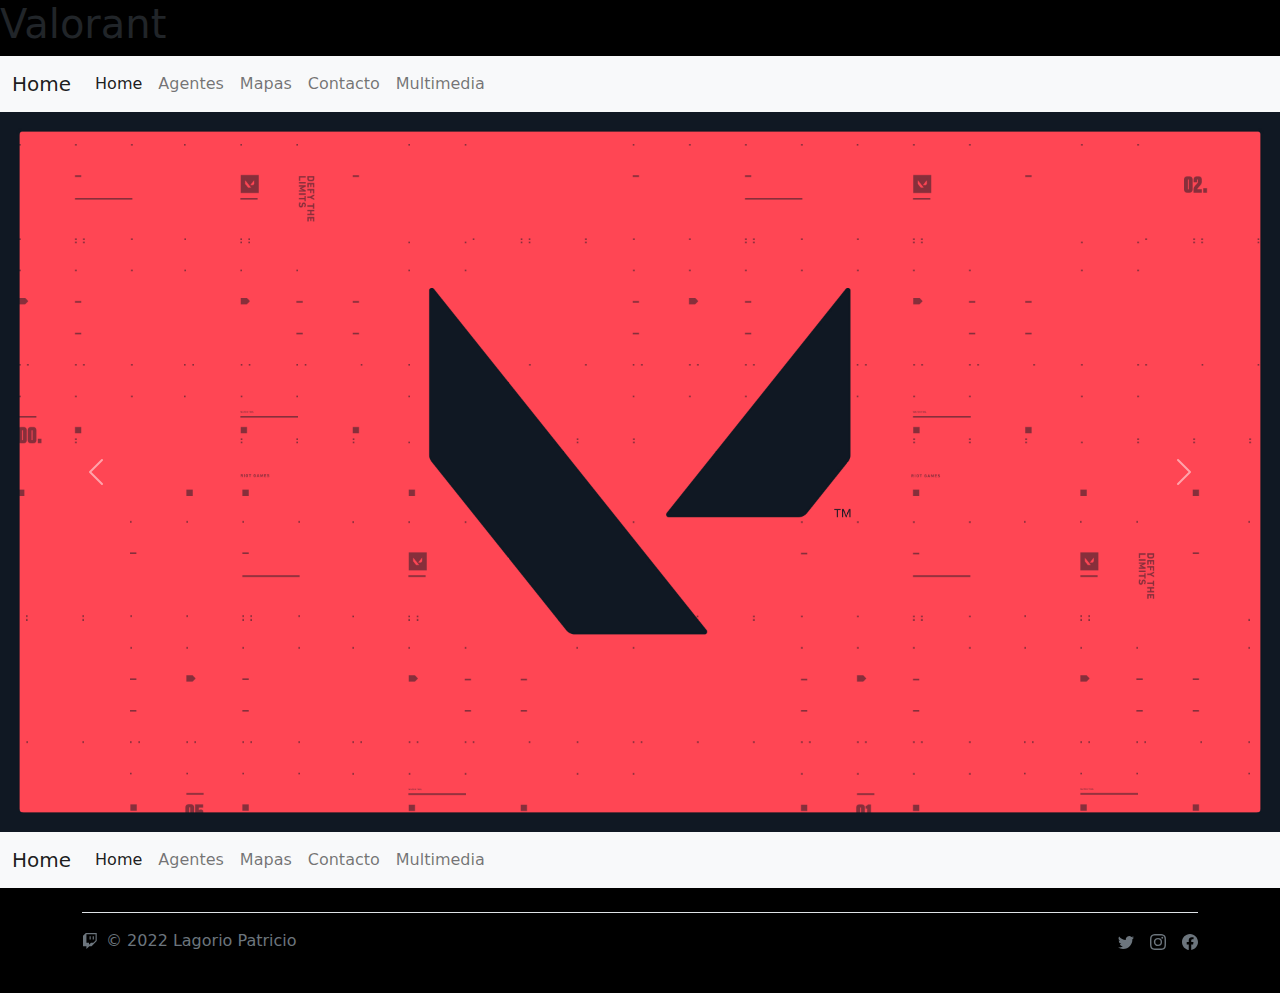
<file: index.html>
<!DOCTYPE html>
<html lang="en">
<head>
    <meta charset="UTF-8">
    <meta http-equiv="X-UA-Compatible" content="IE=edge">
    <meta name="viewport" content="width=device-width, initial-scale=1.0">
    <title>Valorant</title>

    
    <!--css bootstrap local-->
    <link rel="stylesheet" href="./bootstrap-local/css/bootstrap.css">
    
</head>

<body>
    
<h1>Valorant</h1>

    <!--inicio menu-->

    <nav class="navbar navbar-expand-lg bg-light">
        <div class="container-fluid">
          <a class="navbar-brand" href="#">Home</a>
          <button class="navbar-toggler" type="button" data-bs-toggle="collapse" data-bs-target="#navbarNav" aria-controls="navbarNav" aria-expanded="false" aria-label="Toggle navigation">
            <span class="navbar-toggler-icon"></span>
          </button>
          <div class="collapse navbar-collapse" id="navbarNav">
            <ul class="navbar-nav">
              <li class="nav-item">
                <a class="nav-link active" aria-current="page" href="#">Home</a>
              </li>
              <li class="nav-item">
                <a class="nav-link" href="./pages/agentes.html">Agentes</a>
              </li>
              <li class="nav-item">
                <a class="nav-link" href="./pages/mapas.html">Mapas</a>
              </li>
              <li class="nav-item">
                <a class="nav-link" href="./pages/contacto.html">Contacto</a>
              </li>
              <li class="nav-item">
                <a class="nav-link" href="./pages/multimedia.html">Multimedia</a>
              </li>
            </ul>
          </div>
        </div>
      </nav>

    <!--fin de menu-->

    <!--inicio corousel-->

    <div id="carouselExampleControls" class="carousel slide" data-bs-ride="carousel">
        <div class="carousel-inner">
          <div class="carousel-item active">
            <img src="./img/Logo/VALORANT_V_Red.jpg" class="d-block w-100" alt="...">
          </div>
          <div class="carousel-item">
            <img src="./img/Logo/VALORANT_logo4.jpg" class="d-block w-100" alt="...">
          </div>
          <div class="carousel-item">
            <img src="./img/Logo/VALORANT_Logo_V.jpg" class="d-block w-100" alt="...">
          </div>
        </div>
        <button class="carousel-control-prev" type="button" data-bs-target="#carouselExampleControls" data-bs-slide="prev">
          <span class="carousel-control-prev-icon" aria-hidden="true"></span>
          <span class="visually-hidden">Previous</span>
        </button>
        <button class="carousel-control-next" type="button" data-bs-target="#carouselExampleControls" data-bs-slide="next">
          <span class="carousel-control-next-icon" aria-hidden="true"></span>
          <span class="visually-hidden">Next</span>
        </button>
      </div>

    <!--fin carousel-->











<!--javascript local-->
<script src="./bootstrap-local/js/bootstrap.js"></script>
</body>
<footer>
  <nav class="navbar navbar-expand-lg bg-light">
    <div class="container-fluid">
      <a class="navbar-brand" href="#">Home</a>
      <button class="navbar-toggler" type="button" data-bs-toggle="collapse" data-bs-target="#navbarNav" aria-controls="navbarNav" aria-expanded="false" aria-label="Toggle navigation">
        <span class="navbar-toggler-icon"></span>
      </button>
      <div class="collapse navbar-collapse" id="navbarNav">
        <ul class="navbar-nav">
          <li class="nav-item">
            <a class="nav-link active" aria-current="page" href="#">Home</a>
          </li>
          <li class="nav-item">
            <a class="nav-link" href="./pages/agentes.html">Agentes</a>
          </li>
          <li class="nav-item">
            <a class="nav-link" href="./pages/mapas.html">Mapas</a>
          </li>
          <li class="nav-item">
            <a class="nav-link" href="./pages/contacto.html">Contacto</a>
          </li>
          <li class="nav-item">
            <a class="nav-link" href="./pages/multimedia.html">Multimedia</a>
      
        </ul>
      </div>
    </div>
  </nav>
  <div class="container">
    <footer class="d-flex flex-wrap justify-content-between align-items-center py-3 my-4 border-top">
      <div class="col-md-4 d-flex align-items-center">
        <a href="" class="mb-3 me-2 mb-md-0 text-muted text-decoration-none lh-1">
          <svg xmlns="http://www.w3.org/2000/svg" width="16" height="16" fill="currentColor" class="bi bi-twitch" viewBox="0 0 16 16">
            <path d="M3.857 0 1 2.857v10.286h3.429V16l2.857-2.857H9.57L14.714 8V0H3.857zm9.714 7.429-2.285 2.285H9l-2 2v-2H4.429V1.143h9.142v6.286z"/>
            <path d="M11.857 3.143h-1.143V6.57h1.143V3.143zm-3.143 0H7.571V6.57h1.143V3.143z"/>
          </svg><use xlink:href="#bootstrap"></use></svg>
        </a>
        <span class="mb-3 mb-md-0 text-muted">© 2022 Lagorio Patricio</span>
      </div>
  
      <ul class="nav col-md-4 justify-content-end list-unstyled d-flex">
        <li class="ms-3"><a class="text-muted" href="#"><svg xmlns="http://www.w3.org/2000/svg" width="16" height="16" fill="currentColor" class="bi bi-twitter" viewBox="0 0 16 16">
          <path d="M5.026 15c6.038 0 9.341-5.003 9.341-9.334 0-.14 0-.282-.006-.422A6.685 6.685 0 0 0 16 3.542a6.658 6.658 0 0 1-1.889.518 3.301 3.301 0 0 0 1.447-1.817 6.533 6.533 0 0 1-2.087.793A3.286 3.286 0 0 0 7.875 6.03a9.325 9.325 0 0 1-6.767-3.429 3.289 3.289 0 0 0 1.018 4.382A3.323 3.323 0 0 1 .64 6.575v.045a3.288 3.288 0 0 0 2.632 3.218 3.203 3.203 0 0 1-.865.115 3.23 3.23 0 0 1-.614-.057 3.283 3.283 0 0 0 3.067 2.277A6.588 6.588 0 0 1 .78 13.58a6.32 6.32 0 0 1-.78-.045A9.344 9.344 0 0 0 5.026 15z"/>
        </svg><use xlink:href="#twitter"></use></svg></a></li>
        <li class="ms-3"><a class="text-muted" href="#"><svg xmlns="http://www.w3.org/2000/svg" width="16" height="16" fill="currentColor" class="bi bi-instagram" viewBox="0 0 16 16">
          <path d="M8 0C5.829 0 5.556.01 4.703.048 3.85.088 3.269.222 2.76.42a3.917 3.917 0 0 0-1.417.923A3.927 3.927 0 0 0 .42 2.76C.222 3.268.087 3.85.048 4.7.01 5.555 0 5.827 0 8.001c0 2.172.01 2.444.048 3.297.04.852.174 1.433.372 1.942.205.526.478.972.923 1.417.444.445.89.719 1.416.923.51.198 1.09.333 1.942.372C5.555 15.99 5.827 16 8 16s2.444-.01 3.298-.048c.851-.04 1.434-.174 1.943-.372a3.916 3.916 0 0 0 1.416-.923c.445-.445.718-.891.923-1.417.197-.509.332-1.09.372-1.942C15.99 10.445 16 10.173 16 8s-.01-2.445-.048-3.299c-.04-.851-.175-1.433-.372-1.941a3.926 3.926 0 0 0-.923-1.417A3.911 3.911 0 0 0 13.24.42c-.51-.198-1.092-.333-1.943-.372C10.443.01 10.172 0 7.998 0h.003zm-.717 1.442h.718c2.136 0 2.389.007 3.232.046.78.035 1.204.166 1.486.275.373.145.64.319.92.599.28.28.453.546.598.92.11.281.24.705.275 1.485.039.843.047 1.096.047 3.231s-.008 2.389-.047 3.232c-.035.78-.166 1.203-.275 1.485a2.47 2.47 0 0 1-.599.919c-.28.28-.546.453-.92.598-.28.11-.704.24-1.485.276-.843.038-1.096.047-3.232.047s-2.39-.009-3.233-.047c-.78-.036-1.203-.166-1.485-.276a2.478 2.478 0 0 1-.92-.598 2.48 2.48 0 0 1-.6-.92c-.109-.281-.24-.705-.275-1.485-.038-.843-.046-1.096-.046-3.233 0-2.136.008-2.388.046-3.231.036-.78.166-1.204.276-1.486.145-.373.319-.64.599-.92.28-.28.546-.453.92-.598.282-.11.705-.24 1.485-.276.738-.034 1.024-.044 2.515-.045v.002zm4.988 1.328a.96.96 0 1 0 0 1.92.96.96 0 0 0 0-1.92zm-4.27 1.122a4.109 4.109 0 1 0 0 8.217 4.109 4.109 0 0 0 0-8.217zm0 1.441a2.667 2.667 0 1 1 0 5.334 2.667 2.667 0 0 1 0-5.334z"/>
        </svg><use xlink:href="#instagram"></use></svg></a></li>
        <li class="ms-3"><a class="text-muted" href="#"><svg xmlns="http://www.w3.org/2000/svg" width="16" height="16" fill="currentColor" class="bi bi-facebook" viewBox="0 0 16 16">
          <path d="M16 8.049c0-4.446-3.582-8.05-8-8.05C3.58 0-.002 3.603-.002 8.05c0 4.017 2.926 7.347 6.75 7.951v-5.625h-2.03V8.05H6.75V6.275c0-2.017 1.195-3.131 3.022-3.131.876 0 1.791.157 1.791.157v1.98h-1.009c-.993 0-1.303.621-1.303 1.258v1.51h2.218l-.354 2.326H9.25V16c3.824-.604 6.75-3.934 6.75-7.951z"/>
        </svg><use xlink:href="#facebook"></use></svg></a></li>
      </ul>
    
  </div>
</footer>
</html>
</file>
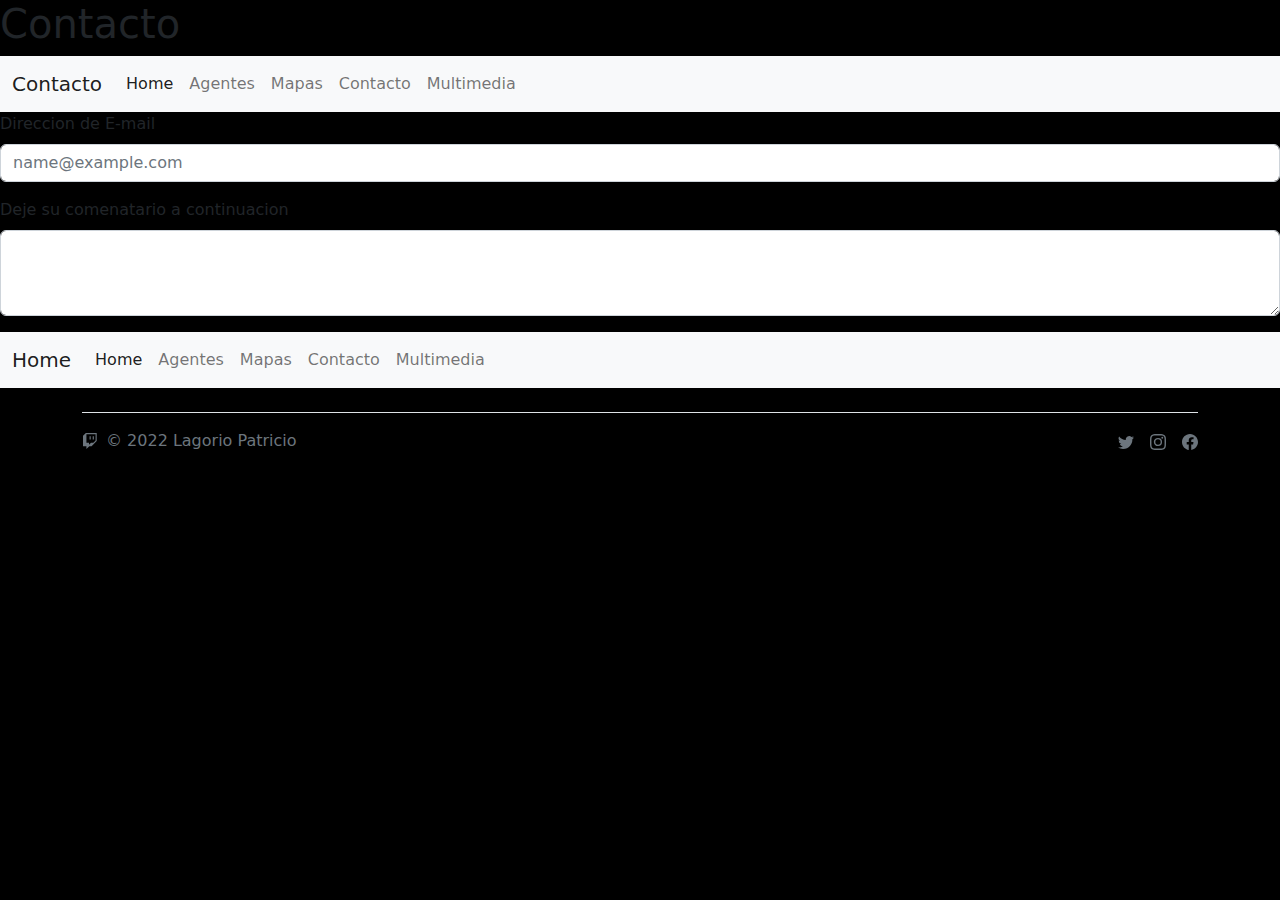
<file: pages/contacto.html>
<!DOCTYPE html>
<html lang="en">
<head>
    <meta charset="UTF-8">
    <meta http-equiv="X-UA-Compatible" content="IE=edge">
    <meta name="viewport" content="width=device-width, initial-scale=1.0">
    <title>Contacto</title>
    <!--bootstrap local-->
    <link rel="stylesheet" href="../bootstrap-local/css/bootstrap.css">
</head>
<body>
<h1>Contacto</h1>

    <!--inicio menu-->

<nav class="navbar navbar-expand-lg bg-light">
    <div class="container-fluid">
      <a class="navbar-brand" href="#">Contacto</a>
      <button class="navbar-toggler" type="button" data-bs-toggle="collapse" data-bs-target="#navbarNav" aria-controls="navbarNav" aria-expanded="false" aria-label="Toggle navigation">
        <span class="navbar-toggler-icon"></span>
      </button>
      <div class="collapse navbar-collapse" id="navbarNav">
        <ul class="navbar-nav">
          <li class="nav-item">
            <a class="nav-link active" aria-current="page" href="../index.html">Home</a>
          </li>
          <li class="nav-item">
            <a class="nav-link" href="">Agentes</a>
          </li>
          <li class="nav-item">
            <a class="nav-link" href="./mapas.html">Mapas</a>
          </li>
          <li class="nav-item">
            <a class="nav-link" href="./contacto.html">Contacto</a>
          </li>
          <li class="nav-item">
            <a class="nav-link" href="./multimedia.html">Multimedia</a>
        </li>
        </ul>
      </div>
    </div>
  </nav>

<!--fin de menu-->
<!--inicio formulario-->
<div class="mb-3">
    <label for="exampleFormControlInput1" class="form-label">Direccion de E-mail</label>
    <input type="email" class="form-control" id="exampleFormControlInput1" placeholder="name@example.com">
  </div>
  <div class="mb-3">
    <label for="exampleFormControlTextarea1" class="form-label">Deje su comenatario a continuacion</label>
    <textarea class="form-control" id="exampleFormControlTextarea1" rows="3"></textarea>
  </div>
  <!--fin formulario-->

  <!--javascript local-->
<script src="../bootstrap-local/js/bootstrap.js"></script>
</body>
<footer>
  <nav class="navbar navbar-expand-lg bg-light">
    <div class="container-fluid">
      <a class="navbar-brand" href="#">Home</a>
      <button class="navbar-toggler" type="button" data-bs-toggle="collapse" data-bs-target="#navbarNav" aria-controls="navbarNav" aria-expanded="false" aria-label="Toggle navigation">
        <span class="navbar-toggler-icon"></span>
      </button>
      <div class="collapse navbar-collapse" id="navbarNav">
        <ul class="navbar-nav">
          <li class="nav-item">
            <a class="nav-link active" aria-current="page" href="#">Home</a>
          </li>
          <li class="nav-item">
            <a class="nav-link" href="./pages/agentes.html">Agentes</a>
          </li>
          <li class="nav-item">
            <a class="nav-link" href="./pages/mapas.html">Mapas</a>
          </li>
          <li class="nav-item">
            <a class="nav-link" href="./contacto.html">Contacto</a>
          </li>
          <li class="nav-item">
            <a class="nav-link" href="./multimedia.html">Multimedia</a>
        </li>
      
        </ul>
      </div>
    </div>
  </nav>
  <div class="container">
    <footer class="d-flex flex-wrap justify-content-between align-items-center py-3 my-4 border-top">
      <div class="col-md-4 d-flex align-items-center">
        <a href="" class="mb-3 me-2 mb-md-0 text-muted text-decoration-none lh-1">
          <svg xmlns="http://www.w3.org/2000/svg" width="16" height="16" fill="currentColor" class="bi bi-twitch" viewBox="0 0 16 16">
            <path d="M3.857 0 1 2.857v10.286h3.429V16l2.857-2.857H9.57L14.714 8V0H3.857zm9.714 7.429-2.285 2.285H9l-2 2v-2H4.429V1.143h9.142v6.286z"/>
            <path d="M11.857 3.143h-1.143V6.57h1.143V3.143zm-3.143 0H7.571V6.57h1.143V3.143z"/>
          </svg><use xlink:href="#bootstrap"></use></svg>
        </a>
        <span class="mb-3 mb-md-0 text-muted">© 2022 Lagorio Patricio</span>
      </div>
  
      <ul class="nav col-md-4 justify-content-end list-unstyled d-flex">
        <li class="ms-3"><a class="text-muted" href="#"><svg xmlns="http://www.w3.org/2000/svg" width="16" height="16" fill="currentColor" class="bi bi-twitter" viewBox="0 0 16 16">
          <path d="M5.026 15c6.038 0 9.341-5.003 9.341-9.334 0-.14 0-.282-.006-.422A6.685 6.685 0 0 0 16 3.542a6.658 6.658 0 0 1-1.889.518 3.301 3.301 0 0 0 1.447-1.817 6.533 6.533 0 0 1-2.087.793A3.286 3.286 0 0 0 7.875 6.03a9.325 9.325 0 0 1-6.767-3.429 3.289 3.289 0 0 0 1.018 4.382A3.323 3.323 0 0 1 .64 6.575v.045a3.288 3.288 0 0 0 2.632 3.218 3.203 3.203 0 0 1-.865.115 3.23 3.23 0 0 1-.614-.057 3.283 3.283 0 0 0 3.067 2.277A6.588 6.588 0 0 1 .78 13.58a6.32 6.32 0 0 1-.78-.045A9.344 9.344 0 0 0 5.026 15z"/>
        </svg><use xlink:href="#twitter"></use></svg></a></li>
        <li class="ms-3"><a class="text-muted" href="#"><svg xmlns="http://www.w3.org/2000/svg" width="16" height="16" fill="currentColor" class="bi bi-instagram" viewBox="0 0 16 16">
          <path d="M8 0C5.829 0 5.556.01 4.703.048 3.85.088 3.269.222 2.76.42a3.917 3.917 0 0 0-1.417.923A3.927 3.927 0 0 0 .42 2.76C.222 3.268.087 3.85.048 4.7.01 5.555 0 5.827 0 8.001c0 2.172.01 2.444.048 3.297.04.852.174 1.433.372 1.942.205.526.478.972.923 1.417.444.445.89.719 1.416.923.51.198 1.09.333 1.942.372C5.555 15.99 5.827 16 8 16s2.444-.01 3.298-.048c.851-.04 1.434-.174 1.943-.372a3.916 3.916 0 0 0 1.416-.923c.445-.445.718-.891.923-1.417.197-.509.332-1.09.372-1.942C15.99 10.445 16 10.173 16 8s-.01-2.445-.048-3.299c-.04-.851-.175-1.433-.372-1.941a3.926 3.926 0 0 0-.923-1.417A3.911 3.911 0 0 0 13.24.42c-.51-.198-1.092-.333-1.943-.372C10.443.01 10.172 0 7.998 0h.003zm-.717 1.442h.718c2.136 0 2.389.007 3.232.046.78.035 1.204.166 1.486.275.373.145.64.319.92.599.28.28.453.546.598.92.11.281.24.705.275 1.485.039.843.047 1.096.047 3.231s-.008 2.389-.047 3.232c-.035.78-.166 1.203-.275 1.485a2.47 2.47 0 0 1-.599.919c-.28.28-.546.453-.92.598-.28.11-.704.24-1.485.276-.843.038-1.096.047-3.232.047s-2.39-.009-3.233-.047c-.78-.036-1.203-.166-1.485-.276a2.478 2.478 0 0 1-.92-.598 2.48 2.48 0 0 1-.6-.92c-.109-.281-.24-.705-.275-1.485-.038-.843-.046-1.096-.046-3.233 0-2.136.008-2.388.046-3.231.036-.78.166-1.204.276-1.486.145-.373.319-.64.599-.92.28-.28.546-.453.92-.598.282-.11.705-.24 1.485-.276.738-.034 1.024-.044 2.515-.045v.002zm4.988 1.328a.96.96 0 1 0 0 1.92.96.96 0 0 0 0-1.92zm-4.27 1.122a4.109 4.109 0 1 0 0 8.217 4.109 4.109 0 0 0 0-8.217zm0 1.441a2.667 2.667 0 1 1 0 5.334 2.667 2.667 0 0 1 0-5.334z"/>
        </svg><use xlink:href="#instagram"></use></svg></a></li>
        <li class="ms-3"><a class="text-muted" href="#"><svg xmlns="http://www.w3.org/2000/svg" width="16" height="16" fill="currentColor" class="bi bi-facebook" viewBox="0 0 16 16">
          <path d="M16 8.049c0-4.446-3.582-8.05-8-8.05C3.58 0-.002 3.603-.002 8.05c0 4.017 2.926 7.347 6.75 7.951v-5.625h-2.03V8.05H6.75V6.275c0-2.017 1.195-3.131 3.022-3.131.876 0 1.791.157 1.791.157v1.98h-1.009c-.993 0-1.303.621-1.303 1.258v1.51h2.218l-.354 2.326H9.25V16c3.824-.604 6.75-3.934 6.75-7.951z"/>
        </svg><use xlink:href="#facebook"></use></svg></a></li>
      </ul>
    
  </div>
</footer>
</html>
</file>
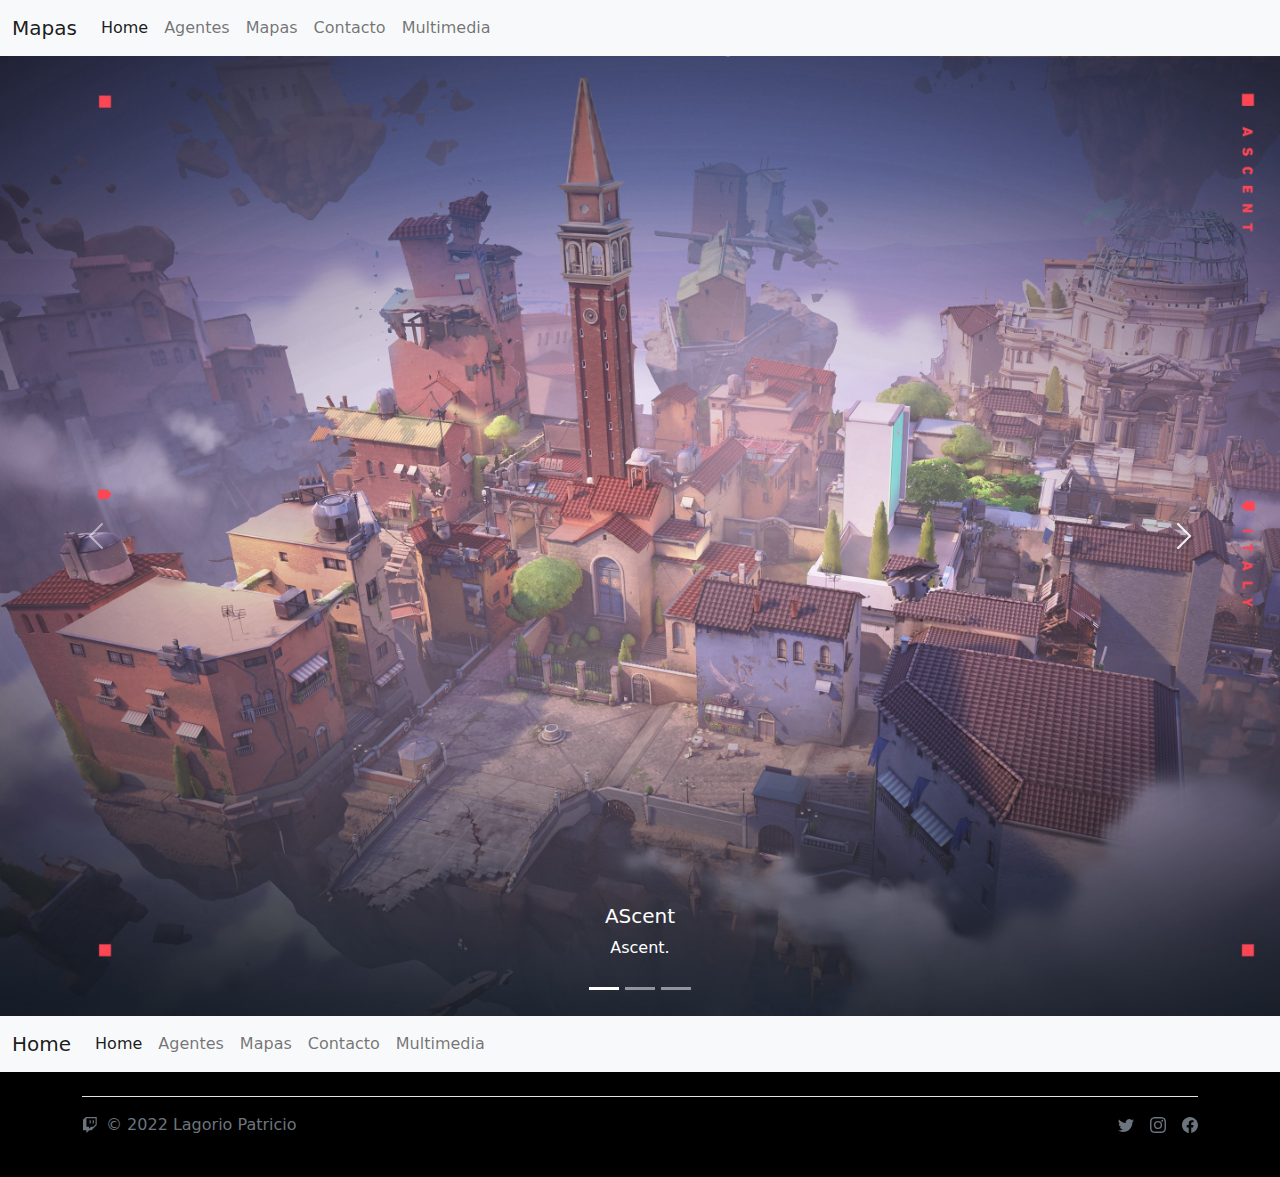
<file: pages/mapas.html>
<!DOCTYPE html>
<html lang="en">
<head>
    <meta charset="UTF-8">
    <meta http-equiv="X-UA-Compatible" content="IE=edge">
    <meta name="viewport" content="width=device-width, initial-scale=1.0">
    <title>Mapas</title>
<!--css bootstrap local-->
<link rel="stylesheet" href="../bootstrap-local/css/bootstrap.css">

</head>
<body>

    <!--inicio menu-->

<nav class="navbar navbar-expand-lg bg-light">
    <div class="container-fluid">
      <a class="navbar-brand" href="#">Mapas</a>
      <button class="navbar-toggler" type="button" data-bs-toggle="collapse" data-bs-target="#navbarNav" aria-controls="navbarNav" aria-expanded="false" aria-label="Toggle navigation">
        <span class="navbar-toggler-icon"></span>
      </button>
      <div class="collapse navbar-collapse" id="navbarNav">
        <ul class="navbar-nav">
          <li class="nav-item">
            <a class="nav-link active" aria-current="page" href="../index.html">Home</a>
          </li>
          <li class="nav-item">
            <a class="nav-link" href="./agentes.html">Agentes</a>
          </li>
          <li class="nav-item">
            <a class="nav-link" href="">Mapas</a>
          </li>
          <li class="nav-item">
            <a class="nav-link" href="./contacto.html">Contacto</a>
          </li>
          <a class="nav-link" href="./multimedia.html">Multimedia</a>
        </li>
        </ul>
      </div>
    </div>
  </nav>

<!--fin de menu-->

<!--inicio carousel-->
<div id="carouselExampleCaptions" class="carousel slide" data-bs-ride="false">
    <div class="carousel-indicators">
      <button type="button" data-bs-target="#carouselExampleCaptions" data-bs-slide-to="0" class="active" aria-current="true" aria-label="Slide 1"></button>
      <button type="button" data-bs-target="#carouselExampleCaptions" data-bs-slide-to="1" aria-label="Slide 2"></button>
      <button type="button" data-bs-target="#carouselExampleCaptions" data-bs-slide-to="2" aria-label="Slide 3"></button>
    </div>
    <div class="carousel-inner">
      <div class="carousel-item active">
        <img src="../img/mapas_valorant/Ascent/ValorantWallpaper_Ascent_galleryimage.jpg" class="d-block w-100" alt="...">
        <div class="carousel-caption d-none d-md-block">
          <h5>AScent</h5>
          <p>Ascent.</p>
        </div>
      </div>
      <div class="carousel-item">
        <img src="../img/mapas_valorant/Bind/ValorantWallpaper_Bind_galleryimage.jpg" class="d-block w-100" alt="...">
        <div class="carousel-caption d-none d-md-block">
          <h5>Bind</h5>
          <p>Bind.</p>
        </div>
      </div>
      <div class="carousel-item">
        <img src="../img/mapas_valorant/Haven/ValorantWallpaper_Haven_galleryimage.jpg" class="d-block w-100" alt="...">
        <div class="carousel-caption d-none d-md-block">
          <h5>Haven</h5>
          <p>Haven</p>
        </div>
      </div>
    </div>
    <button class="carousel-control-prev" type="button" data-bs-target="#carouselExampleCaptions" data-bs-slide="prev">
      <span class="carousel-control-prev-icon" aria-hidden="true"></span>
      <span class="visually-hidden">Previous</span>
    </button>
    <button class="carousel-control-next" type="button" data-bs-target="#carouselExampleCaptions" data-bs-slide="next">
      <span class="carousel-control-next-icon" aria-hidden="true"></span>
      <span class="visually-hidden">Next</span>
    </button>
    <button class="carousel-control-next" type="button" data-bs-target="#carouselExampleCaptions" data-bs-slide="next">
      <span class="carousel-control-next-icon" aria-hidden="true"></span>
      <span class="visually-hidden">Next</span>
    </button>
     <button class="carousel-control-next" type="button" data-bs-target="#carouselExampleCaptions" data-bs-slide="next">
      <span class="carousel-control-next-icon" aria-hidden="true"></span>
      <span class="visually-hidden">Next</span>
    </button>
  </div>
  <!--fin carousel-->


<!--javascript local-->
<script src="../bootstrap-local/js/bootstrap.js"></script>
</body>
<footer>
  <nav class="navbar navbar-expand-lg bg-light">
    <div class="container-fluid">
      <a class="navbar-brand" href="#">Home</a>
      <button class="navbar-toggler" type="button" data-bs-toggle="collapse" data-bs-target="#navbarNav" aria-controls="navbarNav" aria-expanded="false" aria-label="Toggle navigation">
        <span class="navbar-toggler-icon"></span>
      </button>
      <div class="collapse navbar-collapse" id="navbarNav">
        <ul class="navbar-nav">
          <li class="nav-item">
            <a class="nav-link active" aria-current="page" href="#">Home</a>
          </li>
          <li class="nav-item">
            <a class="nav-link" href="./pages/agentes.html">Agentes</a>
          </li>
          <li class="nav-item">
            <a class="nav-link" href="./pages/mapas.html">Mapas</a>
          </li>
          <li class="nav-item">
            <a class="nav-link" href="./contacto.html">Contacto</a>
          </li>
          <li class="nav-item">
            <a class="nav-link" href="./multimedia.html">Multimedia</a>
        </li>
      
        </ul>
      </div>
    </div>
  </nav>
  <div class="container">
    <footer class="d-flex flex-wrap justify-content-between align-items-center py-3 my-4 border-top">
      <div class="col-md-4 d-flex align-items-center">
        <a href="" class="mb-3 me-2 mb-md-0 text-muted text-decoration-none lh-1">
          <svg xmlns="http://www.w3.org/2000/svg" width="16" height="16" fill="currentColor" class="bi bi-twitch" viewBox="0 0 16 16">
            <path d="M3.857 0 1 2.857v10.286h3.429V16l2.857-2.857H9.57L14.714 8V0H3.857zm9.714 7.429-2.285 2.285H9l-2 2v-2H4.429V1.143h9.142v6.286z"/>
            <path d="M11.857 3.143h-1.143V6.57h1.143V3.143zm-3.143 0H7.571V6.57h1.143V3.143z"/>
          </svg><use xlink:href="#bootstrap"></use></svg>
        </a>
        <span class="mb-3 mb-md-0 text-muted">© 2022 Lagorio Patricio</span>
      </div>
  
      <ul class="nav col-md-4 justify-content-end list-unstyled d-flex">
        <li class="ms-3"><a class="text-muted" href="#"><svg xmlns="http://www.w3.org/2000/svg" width="16" height="16" fill="currentColor" class="bi bi-twitter" viewBox="0 0 16 16">
          <path d="M5.026 15c6.038 0 9.341-5.003 9.341-9.334 0-.14 0-.282-.006-.422A6.685 6.685 0 0 0 16 3.542a6.658 6.658 0 0 1-1.889.518 3.301 3.301 0 0 0 1.447-1.817 6.533 6.533 0 0 1-2.087.793A3.286 3.286 0 0 0 7.875 6.03a9.325 9.325 0 0 1-6.767-3.429 3.289 3.289 0 0 0 1.018 4.382A3.323 3.323 0 0 1 .64 6.575v.045a3.288 3.288 0 0 0 2.632 3.218 3.203 3.203 0 0 1-.865.115 3.23 3.23 0 0 1-.614-.057 3.283 3.283 0 0 0 3.067 2.277A6.588 6.588 0 0 1 .78 13.58a6.32 6.32 0 0 1-.78-.045A9.344 9.344 0 0 0 5.026 15z"/>
        </svg><use xlink:href="#twitter"></use></svg></a></li>
        <li class="ms-3"><a class="text-muted" href="#"><svg xmlns="http://www.w3.org/2000/svg" width="16" height="16" fill="currentColor" class="bi bi-instagram" viewBox="0 0 16 16">
          <path d="M8 0C5.829 0 5.556.01 4.703.048 3.85.088 3.269.222 2.76.42a3.917 3.917 0 0 0-1.417.923A3.927 3.927 0 0 0 .42 2.76C.222 3.268.087 3.85.048 4.7.01 5.555 0 5.827 0 8.001c0 2.172.01 2.444.048 3.297.04.852.174 1.433.372 1.942.205.526.478.972.923 1.417.444.445.89.719 1.416.923.51.198 1.09.333 1.942.372C5.555 15.99 5.827 16 8 16s2.444-.01 3.298-.048c.851-.04 1.434-.174 1.943-.372a3.916 3.916 0 0 0 1.416-.923c.445-.445.718-.891.923-1.417.197-.509.332-1.09.372-1.942C15.99 10.445 16 10.173 16 8s-.01-2.445-.048-3.299c-.04-.851-.175-1.433-.372-1.941a3.926 3.926 0 0 0-.923-1.417A3.911 3.911 0 0 0 13.24.42c-.51-.198-1.092-.333-1.943-.372C10.443.01 10.172 0 7.998 0h.003zm-.717 1.442h.718c2.136 0 2.389.007 3.232.046.78.035 1.204.166 1.486.275.373.145.64.319.92.599.28.28.453.546.598.92.11.281.24.705.275 1.485.039.843.047 1.096.047 3.231s-.008 2.389-.047 3.232c-.035.78-.166 1.203-.275 1.485a2.47 2.47 0 0 1-.599.919c-.28.28-.546.453-.92.598-.28.11-.704.24-1.485.276-.843.038-1.096.047-3.232.047s-2.39-.009-3.233-.047c-.78-.036-1.203-.166-1.485-.276a2.478 2.478 0 0 1-.92-.598 2.48 2.48 0 0 1-.6-.92c-.109-.281-.24-.705-.275-1.485-.038-.843-.046-1.096-.046-3.233 0-2.136.008-2.388.046-3.231.036-.78.166-1.204.276-1.486.145-.373.319-.64.599-.92.28-.28.546-.453.92-.598.282-.11.705-.24 1.485-.276.738-.034 1.024-.044 2.515-.045v.002zm4.988 1.328a.96.96 0 1 0 0 1.92.96.96 0 0 0 0-1.92zm-4.27 1.122a4.109 4.109 0 1 0 0 8.217 4.109 4.109 0 0 0 0-8.217zm0 1.441a2.667 2.667 0 1 1 0 5.334 2.667 2.667 0 0 1 0-5.334z"/>
        </svg><use xlink:href="#instagram"></use></svg></a></li>
        <li class="ms-3"><a class="text-muted" href="#"><svg xmlns="http://www.w3.org/2000/svg" width="16" height="16" fill="currentColor" class="bi bi-facebook" viewBox="0 0 16 16">
          <path d="M16 8.049c0-4.446-3.582-8.05-8-8.05C3.58 0-.002 3.603-.002 8.05c0 4.017 2.926 7.347 6.75 7.951v-5.625h-2.03V8.05H6.75V6.275c0-2.017 1.195-3.131 3.022-3.131.876 0 1.791.157 1.791.157v1.98h-1.009c-.993 0-1.303.621-1.303 1.258v1.51h2.218l-.354 2.326H9.25V16c3.824-.604 6.75-3.934 6.75-7.951z"/>
        </svg><use xlink:href="#facebook"></use></svg></a></li>
      </ul>
    
  </div>
</footer>
</html>
</file>
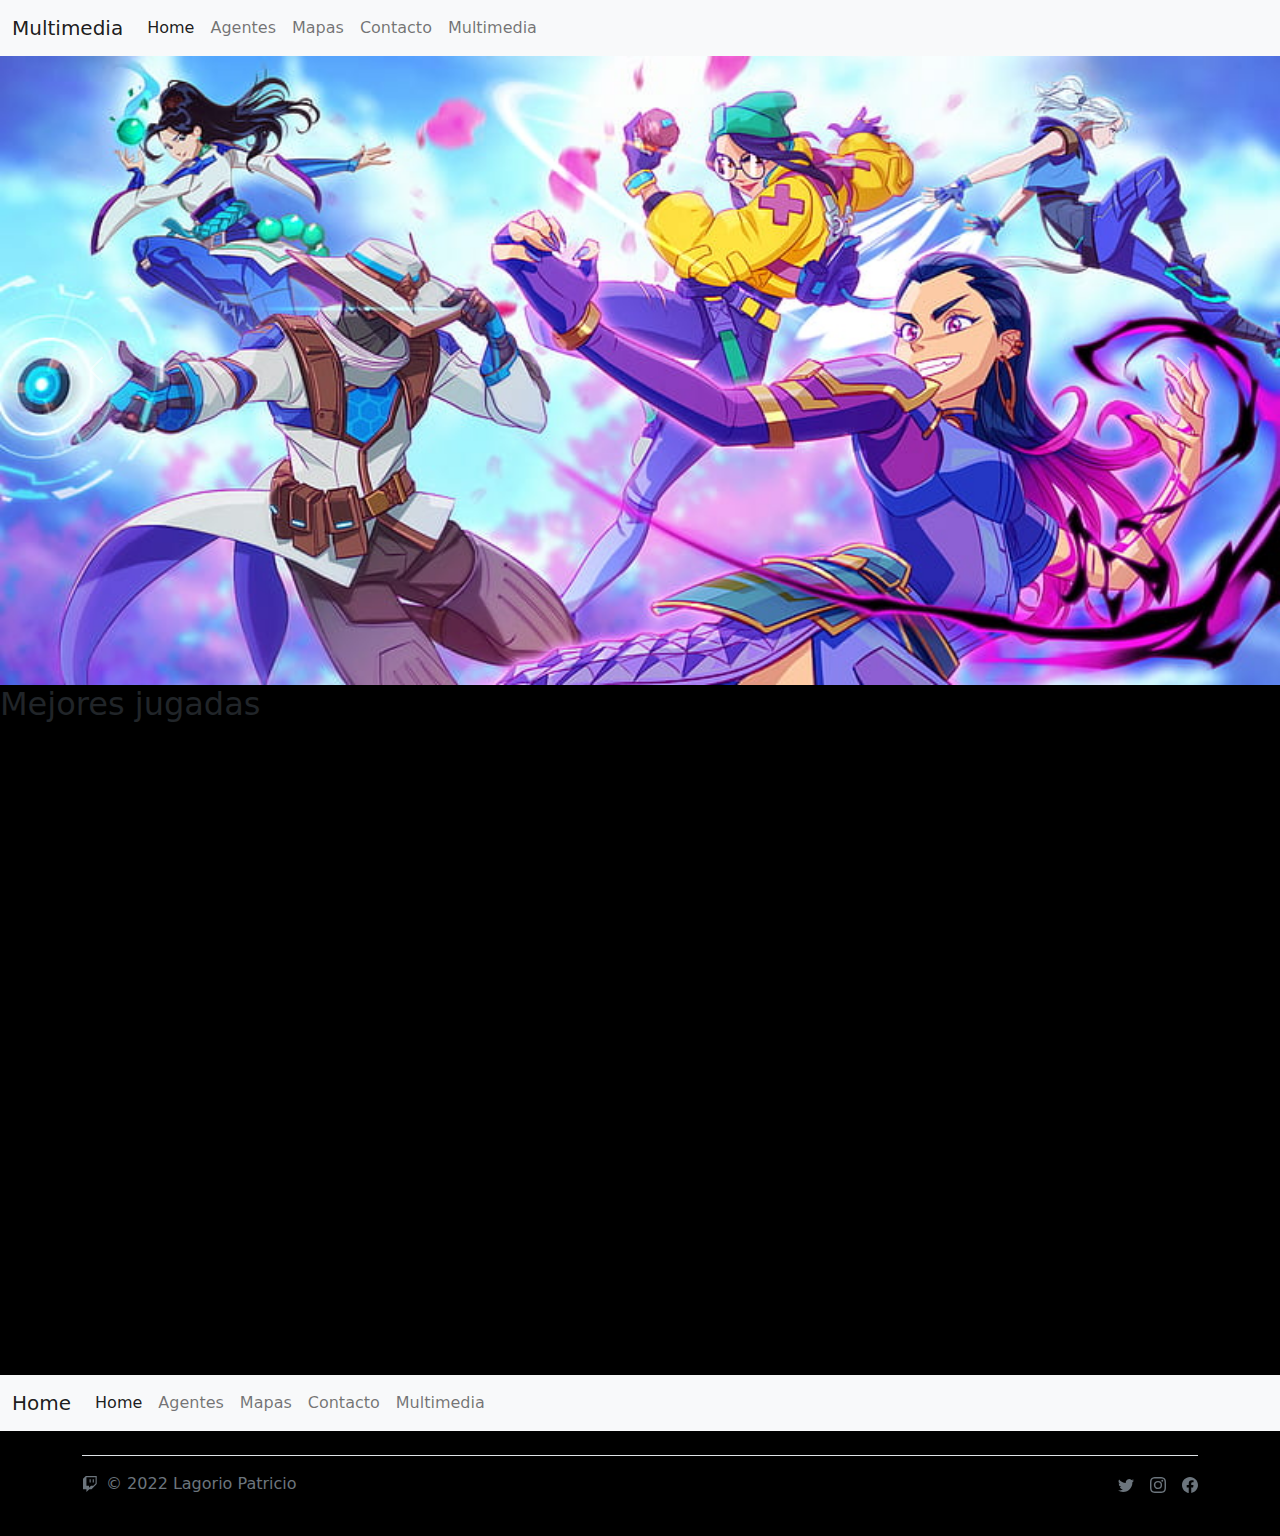
<file: pages/multimedia.html>
<!DOCTYPE html>
<html lang="en">
<head>
    <meta charset="UTF-8">
    <meta http-equiv="X-UA-Compatible" content="IE=edge">
    <meta name="viewport" content="width=device-width, initial-scale=1.0">
    <title>Multimedia</title>
    <link rel="stylesheet" href="../bootstrap-local/css/bootstrap.css">
</head>
<body>
    <!--inicio menu-->

<nav class="navbar navbar-expand-lg bg-light">
    <div class="container-fluid">
      <a class="navbar-brand" href="#">Multimedia</a>
      <button class="navbar-toggler" type="button" data-bs-toggle="collapse" data-bs-target="#navbarNav" aria-controls="navbarNav" aria-expanded="false" aria-label="Toggle navigation">
        <span class="navbar-toggler-icon"></span>
      </button>
      <div class="collapse navbar-collapse" id="navbarNav">
        <ul class="navbar-nav">
          <li class="nav-item">
            <a class="nav-link active" aria-current="page" href="../index.html">Home</a>
          </li>
          <li class="nav-item">
            <a class="nav-link" href="">Agentes</a>
          </li>
          <li class="nav-item">
            <a class="nav-link" href="./mapas.html">Mapas</a>
          </li>
          <li class="nav-item">
            <a class="nav-link" href="./contacto.html">Contacto</a>
          </li>
          <li class="nav-item">
            <a class="nav-link" href="./multimedia.html">Multimedia</a>
        </li>
        </ul>
      </div>
    </div>
  </nav>

<!--fin de menu-->

<!--inicio carousel-->
<div id="carouselExampleFade" class="carousel slide carousel-fade" data-bs-ride="carousel">
    <div class="carousel-inner">
      <div class="carousel-item active">
        <img src="../img/wallpapers/HD-wallpaper-valorant-anime-game.jpg" class="d-block w-100" alt="anime">
      </div>
      <div class="carousel-item">
        <img src="../img/wallpapers/jet1.jpg" class="d-block w-100" alt="jett">
      </div>
      <div class="carousel-item">
        <img src="../img/wallpapers/omen1.png" class="d-block w-100" alt="omen">
      </div>
      <div class="carousel-item">
        <img src="../img/wallpapers/raze1.png" class="d-block w-100" alt="raze">
      </div>
      <div class="carousel-item">
        <img src="../img/wallpapers/todos-los-personajes-de-valorant_3840x2160_xtrafondos.com.jpg" class="d-block w-100" alt="todos">
      </div>
      <div class="carousel-item">
        <img src="../img/wallpapers/yoru1.jpg" class="d-block w-100" alt="yoru">
      </div>
    </div>
    <button class="carousel-control-prev" type="button" data-bs-target="#carouselExampleFade" data-bs-slide="prev">
      <span class="carousel-control-prev-icon" aria-hidden="true"></span>
      <span class="visually-hidden">Previous</span>
    </button>
    <button class="carousel-control-next" type="button" data-bs-target="#carouselExampleFade" data-bs-slide="next">
      <span class="carousel-control-next-icon" aria-hidden="true"></span>
      <span class="visually-hidden">Next</span>
    </button>
  </div>

<!--fin carousel-->

<h2>Mejores jugadas</h2>

  <div>
<iframe width="560" height="315" src="https://www.youtube.com/embed/qkdLl8Ti6Wc" title="YouTube video player" frameborder="0" allow="accelerometer; autoplay; clipboard-write; encrypted-media; gyroscope; picture-in-picture" allowfullscreen></iframe>
  </div>
  <div>
    <iframe width="560" height="315" src="https://www.youtube.com/embed/7G1z92WTwl4" title="YouTube video player" frameborder="0" allow="accelerometer; autoplay; clipboard-write; encrypted-media; gyroscope; picture-in-picture" allowfullscreen></iframe>
  </div>

<!--javascript local-->
<script src="../bootstrap-local/js/bootstrap.js"></script>
</body>
<footer>
    <nav class="navbar navbar-expand-lg bg-light">
      <div class="container-fluid">
        <a class="navbar-brand" href="#">Home</a>
        <button class="navbar-toggler" type="button" data-bs-toggle="collapse" data-bs-target="#navbarNav" aria-controls="navbarNav" aria-expanded="false" aria-label="Toggle navigation">
          <span class="navbar-toggler-icon"></span>
        </button>
        <div class="collapse navbar-collapse" id="navbarNav">
          <ul class="navbar-nav">
            <li class="nav-item">
              <a class="nav-link active" aria-current="page" href="../index.html">Home</a>
            </li>
            <li class="nav-item">
              <a class="nav-link" href="../pages/agentes.html">Agentes</a>
            </li>
            <li class="nav-item">
              <a class="nav-link" href="../pages/mapas.html">Mapas</a>
            </li>
            <li class="nav-item">
              <a class="nav-link" href="../pages/contacto.html">Contacto</a>
            </li>
            <li class="nav-item">
                <a class="nav-link" href="../pages/multimedia.html">Multimedia</a>
            </li>
        
          </ul>
        </div>
      </div>
    </nav>
    <div class="container">
      <footer class="d-flex flex-wrap justify-content-between align-items-center py-3 my-4 border-top">
        <div class="col-md-4 d-flex align-items-center">
          <a href="" class="mb-3 me-2 mb-md-0 text-muted text-decoration-none lh-1">
            <svg xmlns="http://www.w3.org/2000/svg" width="16" height="16" fill="currentColor" class="bi bi-twitch" viewBox="0 0 16 16">
              <path d="M3.857 0 1 2.857v10.286h3.429V16l2.857-2.857H9.57L14.714 8V0H3.857zm9.714 7.429-2.285 2.285H9l-2 2v-2H4.429V1.143h9.142v6.286z"/>
              <path d="M11.857 3.143h-1.143V6.57h1.143V3.143zm-3.143 0H7.571V6.57h1.143V3.143z"/>
            </svg><use xlink:href="#bootstrap"></use></svg>
          </a>
          <span class="mb-3 mb-md-0 text-muted">© 2022 Lagorio Patricio</span>
        </div>
    
        <ul class="nav col-md-4 justify-content-end list-unstyled d-flex">
          <li class="ms-3"><a class="text-muted" href="#"><svg xmlns="http://www.w3.org/2000/svg" width="16" height="16" fill="currentColor" class="bi bi-twitter" viewBox="0 0 16 16">
            <path d="M5.026 15c6.038 0 9.341-5.003 9.341-9.334 0-.14 0-.282-.006-.422A6.685 6.685 0 0 0 16 3.542a6.658 6.658 0 0 1-1.889.518 3.301 3.301 0 0 0 1.447-1.817 6.533 6.533 0 0 1-2.087.793A3.286 3.286 0 0 0 7.875 6.03a9.325 9.325 0 0 1-6.767-3.429 3.289 3.289 0 0 0 1.018 4.382A3.323 3.323 0 0 1 .64 6.575v.045a3.288 3.288 0 0 0 2.632 3.218 3.203 3.203 0 0 1-.865.115 3.23 3.23 0 0 1-.614-.057 3.283 3.283 0 0 0 3.067 2.277A6.588 6.588 0 0 1 .78 13.58a6.32 6.32 0 0 1-.78-.045A9.344 9.344 0 0 0 5.026 15z"/>
          </svg><use xlink:href="#twitter"></use></svg></a></li>
          <li class="ms-3"><a class="text-muted" href="#"><svg xmlns="http://www.w3.org/2000/svg" width="16" height="16" fill="currentColor" class="bi bi-instagram" viewBox="0 0 16 16">
            <path d="M8 0C5.829 0 5.556.01 4.703.048 3.85.088 3.269.222 2.76.42a3.917 3.917 0 0 0-1.417.923A3.927 3.927 0 0 0 .42 2.76C.222 3.268.087 3.85.048 4.7.01 5.555 0 5.827 0 8.001c0 2.172.01 2.444.048 3.297.04.852.174 1.433.372 1.942.205.526.478.972.923 1.417.444.445.89.719 1.416.923.51.198 1.09.333 1.942.372C5.555 15.99 5.827 16 8 16s2.444-.01 3.298-.048c.851-.04 1.434-.174 1.943-.372a3.916 3.916 0 0 0 1.416-.923c.445-.445.718-.891.923-1.417.197-.509.332-1.09.372-1.942C15.99 10.445 16 10.173 16 8s-.01-2.445-.048-3.299c-.04-.851-.175-1.433-.372-1.941a3.926 3.926 0 0 0-.923-1.417A3.911 3.911 0 0 0 13.24.42c-.51-.198-1.092-.333-1.943-.372C10.443.01 10.172 0 7.998 0h.003zm-.717 1.442h.718c2.136 0 2.389.007 3.232.046.78.035 1.204.166 1.486.275.373.145.64.319.92.599.28.28.453.546.598.92.11.281.24.705.275 1.485.039.843.047 1.096.047 3.231s-.008 2.389-.047 3.232c-.035.78-.166 1.203-.275 1.485a2.47 2.47 0 0 1-.599.919c-.28.28-.546.453-.92.598-.28.11-.704.24-1.485.276-.843.038-1.096.047-3.232.047s-2.39-.009-3.233-.047c-.78-.036-1.203-.166-1.485-.276a2.478 2.478 0 0 1-.92-.598 2.48 2.48 0 0 1-.6-.92c-.109-.281-.24-.705-.275-1.485-.038-.843-.046-1.096-.046-3.233 0-2.136.008-2.388.046-3.231.036-.78.166-1.204.276-1.486.145-.373.319-.64.599-.92.28-.28.546-.453.92-.598.282-.11.705-.24 1.485-.276.738-.034 1.024-.044 2.515-.045v.002zm4.988 1.328a.96.96 0 1 0 0 1.92.96.96 0 0 0 0-1.92zm-4.27 1.122a4.109 4.109 0 1 0 0 8.217 4.109 4.109 0 0 0 0-8.217zm0 1.441a2.667 2.667 0 1 1 0 5.334 2.667 2.667 0 0 1 0-5.334z"/>
          </svg><use xlink:href="#instagram"></use></svg></a></li>
          <li class="ms-3"><a class="text-muted" href="#"><svg xmlns="http://www.w3.org/2000/svg" width="16" height="16" fill="currentColor" class="bi bi-facebook" viewBox="0 0 16 16">
            <path d="M16 8.049c0-4.446-3.582-8.05-8-8.05C3.58 0-.002 3.603-.002 8.05c0 4.017 2.926 7.347 6.75 7.951v-5.625h-2.03V8.05H6.75V6.275c0-2.017 1.195-3.131 3.022-3.131.876 0 1.791.157 1.791.157v1.98h-1.009c-.993 0-1.303.621-1.303 1.258v1.51h2.218l-.354 2.326H9.25V16c3.824-.604 6.75-3.934 6.75-7.951z"/>
          </svg><use xlink:href="#facebook"></use></svg></a></li>
        </ul>
      
    </div>
  </footer>
</html>
</file>
